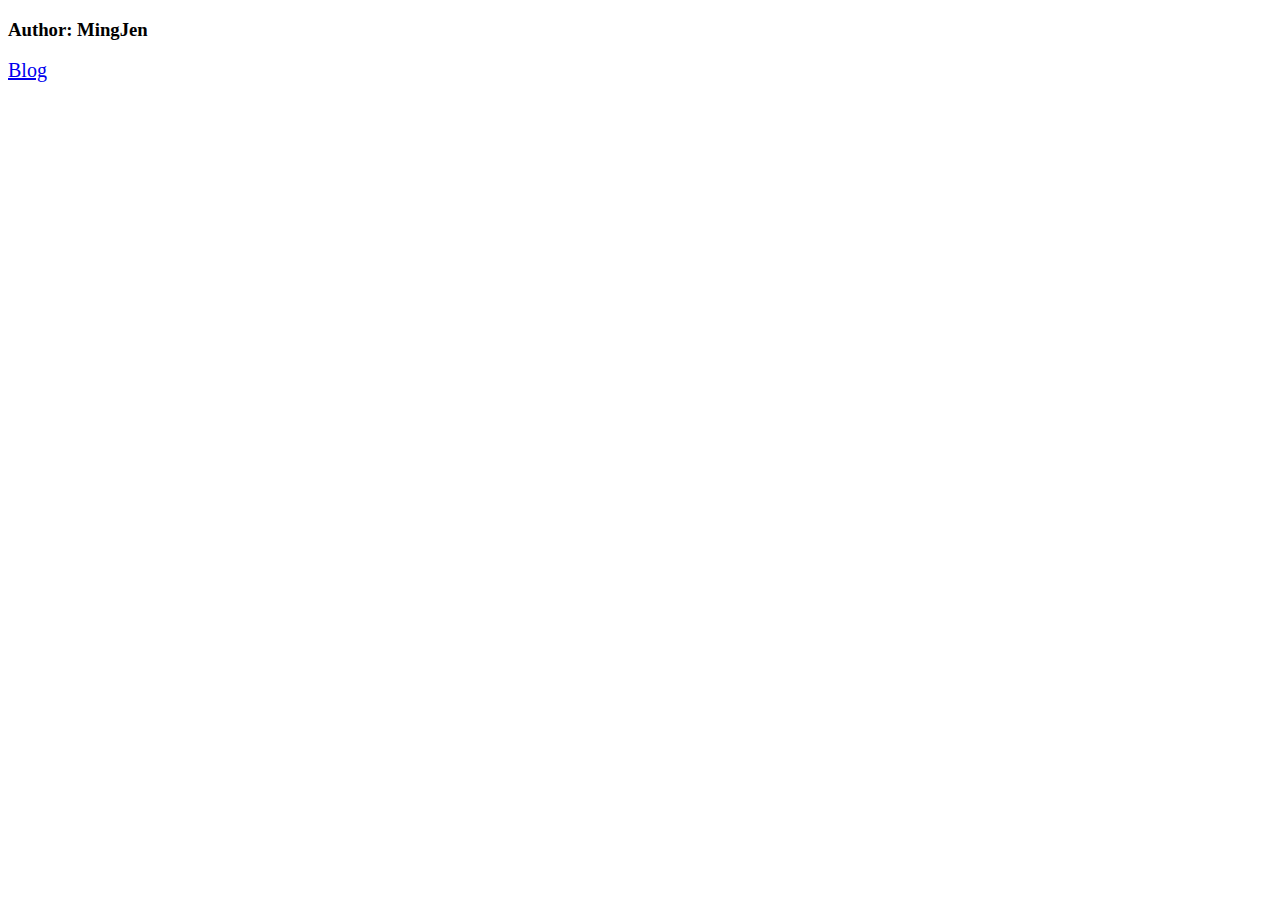
<file: index.html>
<!DOCTYPE html>
<meta charset="utf-8">
<html>

<head>
    <style>
        body {
            min-height: 100px;
            min-width: 120px;
        }
    </style>
</head>

<body>
    <h3>Author: MingJen</h3>
    <a href="https://medium.com/@surprised128" style="font-size: 20px;">Blog</a>
</body>

</html>
</file>
